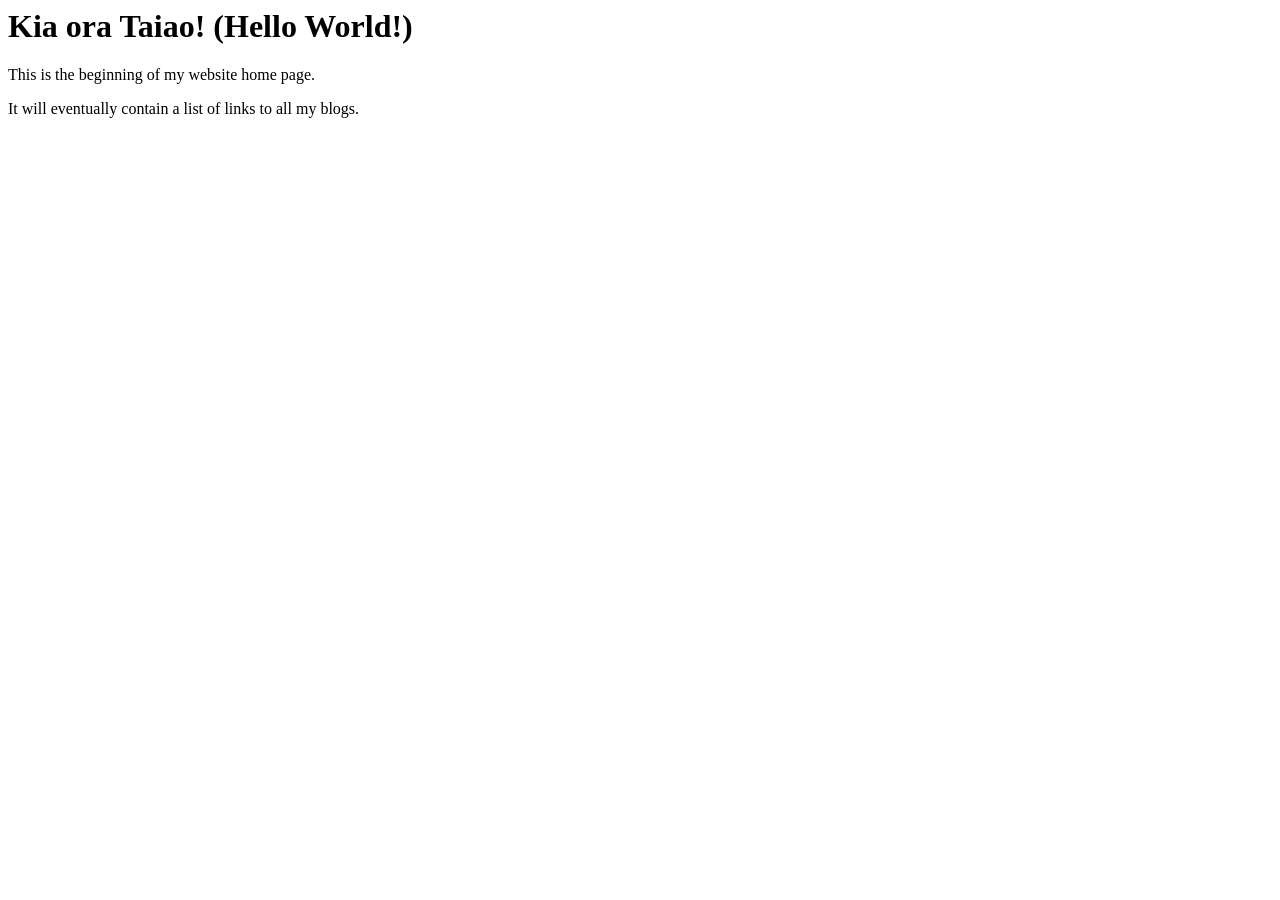
<file: index.html>
<html>
  <head>
    <title>My blog</title>
  <body>
    <h1>Kia ora Taiao! (Hello World!)</h1> 
    <p> This is the beginning of my website home page.</p>
    <p> It will eventually contain a list of links to all my blogs. </p>
  </body>
</html>
</file>
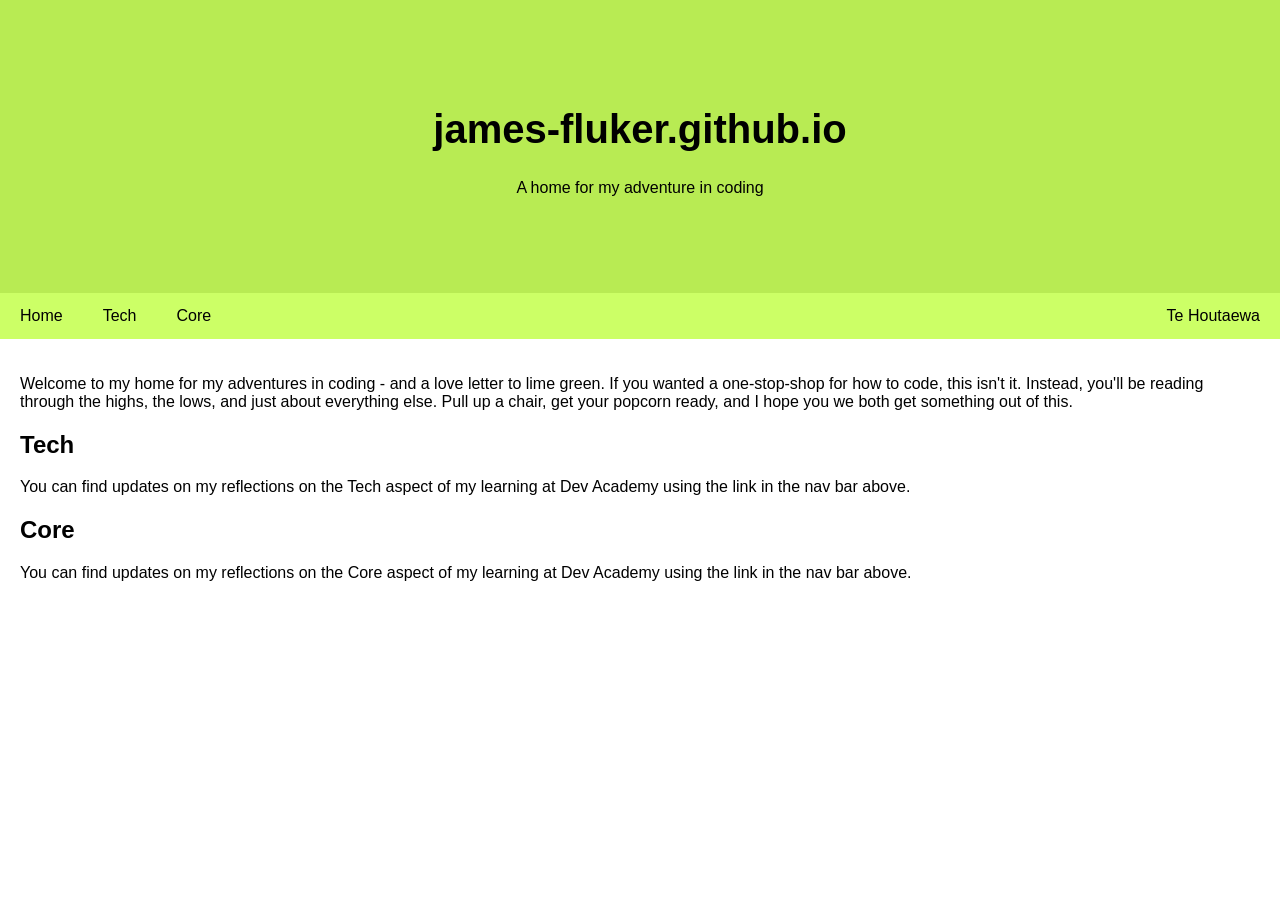
<file: blog/index.html>
<!DOCTYPE html>
<html>
<head>
  <title>james-fluker.github io</title>
<meta charset="UTF-8">
<meta name="viewport" content="width=device-width, initial-scale=1">
<link href="styles/main.css" rel="stylesheet" type="text/css">
</head>
<body>

<div class="header">
  <h1>james-fluker.github.io</h1>
  <p>A home for my adventure in coding </p>
</div>

<div class="navbar">
  <a href="#">Home</a>
  <a href="tech.html">Tech</a>
  <a href="core.html">Core</a>
  <a href="te-houtaewa.html" class="right">Te Houtaewa</a>
</div>

<div class="body">
  <div class="row">
    <div class="main">
      <p>
      Welcome to my home for my adventures in coding - and a love letter to lime green.

      If you wanted a one-stop-shop for how to code, this isn't it. Instead, you'll be reading through the highs, the lows, and just about everything else. Pull up a chair, get your popcorn ready, and I hope you we both get something out of this.
      </p>
      <div></div>
      <h2>Tech</h2>
      <p>You can find updates on my reflections on the Tech aspect of my learning at Dev Academy using the link in the nav bar above.</p>
      <div></div>
      <h2>Core</h2>
      <p>You can find updates on my reflections on the Core aspect of my learning at Dev Academy using the link in the nav bar above.</p>
    </div>
  </div>
</div>

</body>
</file>
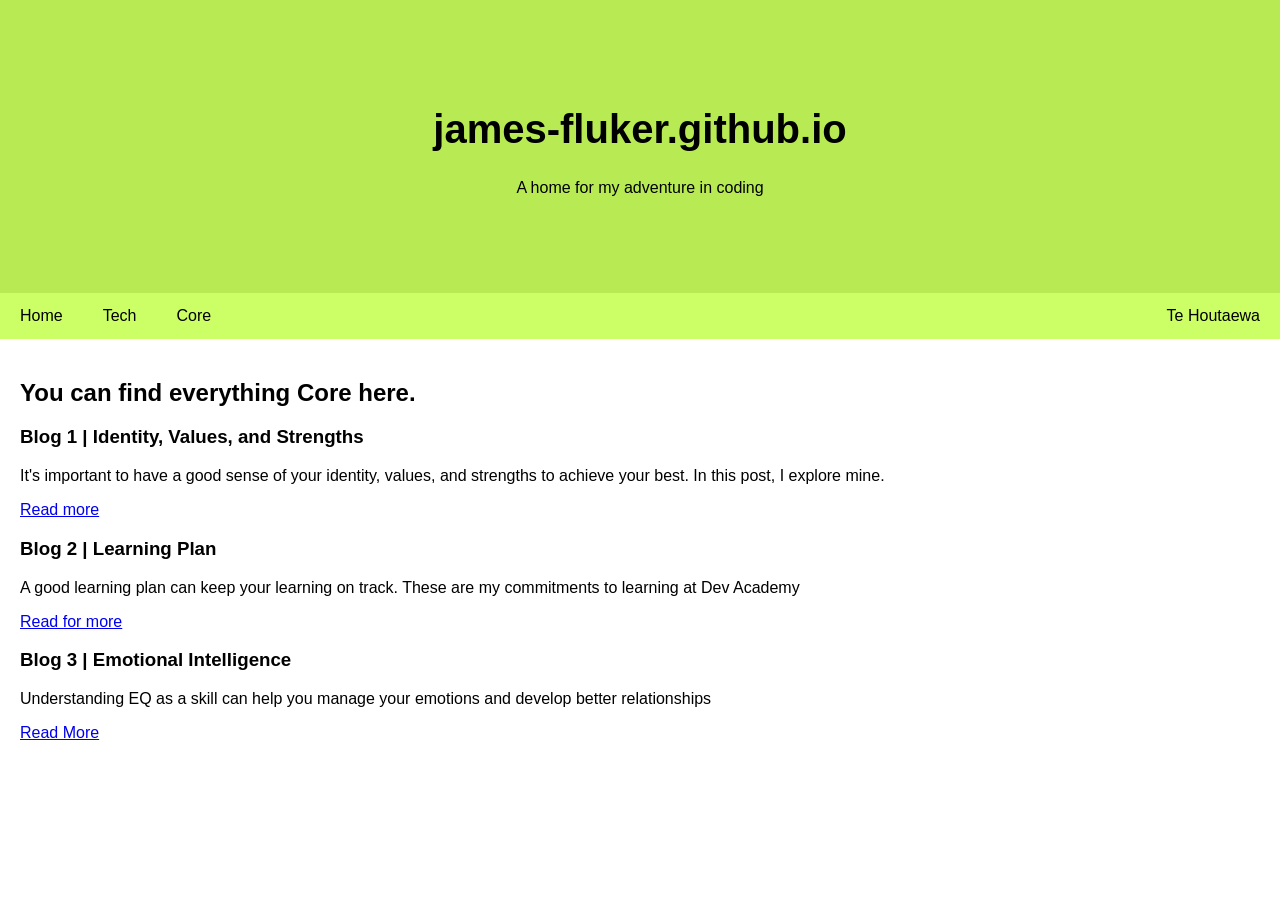
<file: core.html>
<!DOCTYPE html>
<html>
<head>
  <title>james-fluker.github io | Core</title>
<meta charset="UTF-8">
<meta name="viewport" content="width=device-width, initial-scale=1">
<link href="styles/main.css" rel="stylesheet" type="text/css">
</head>
<body>

<div class="header">
  <h1>james-fluker.github.io</h1>
  <p>A home for my adventure in coding </p>
</div>

<div class="navbar">
  <a href="index.html">Home</a>
  <a href="tech.html">Tech</a>
  <a href="#">Core</a>
  <a href="te-houtaewa.html" class="right">Te Houtaewa</a>
</div>

<div class="body">
  <div class="row">
    <div class="main">

      <h2>You can find everything Core here.</h2>

      <h3>Blog 1 | Identity, Values, and Strengths</h3>
      <p>It's important to have a good sense of your identity, values, and strengths to achieve your best. In this post, I explore mine.</p>
      <p><a href="identity-values.html">Read more</a></p>

      <h3>Blog 2 | Learning Plan</h3>
      <p>A good learning plan can keep your learning on track. These are my commitments to learning at Dev Academy</p>
      <p><a href="learning-plan.html">Read for more</a></p>

      <h3>Blog 3 | Emotional Intelligence</h3>
      <p>Understanding EQ as a skill can help you manage your emotions and develop better relationships</p>
      <p><a href="emotional-intelligence.html">Read More</a></p>

    </div>
  </div>
</div>

</body>
</file>
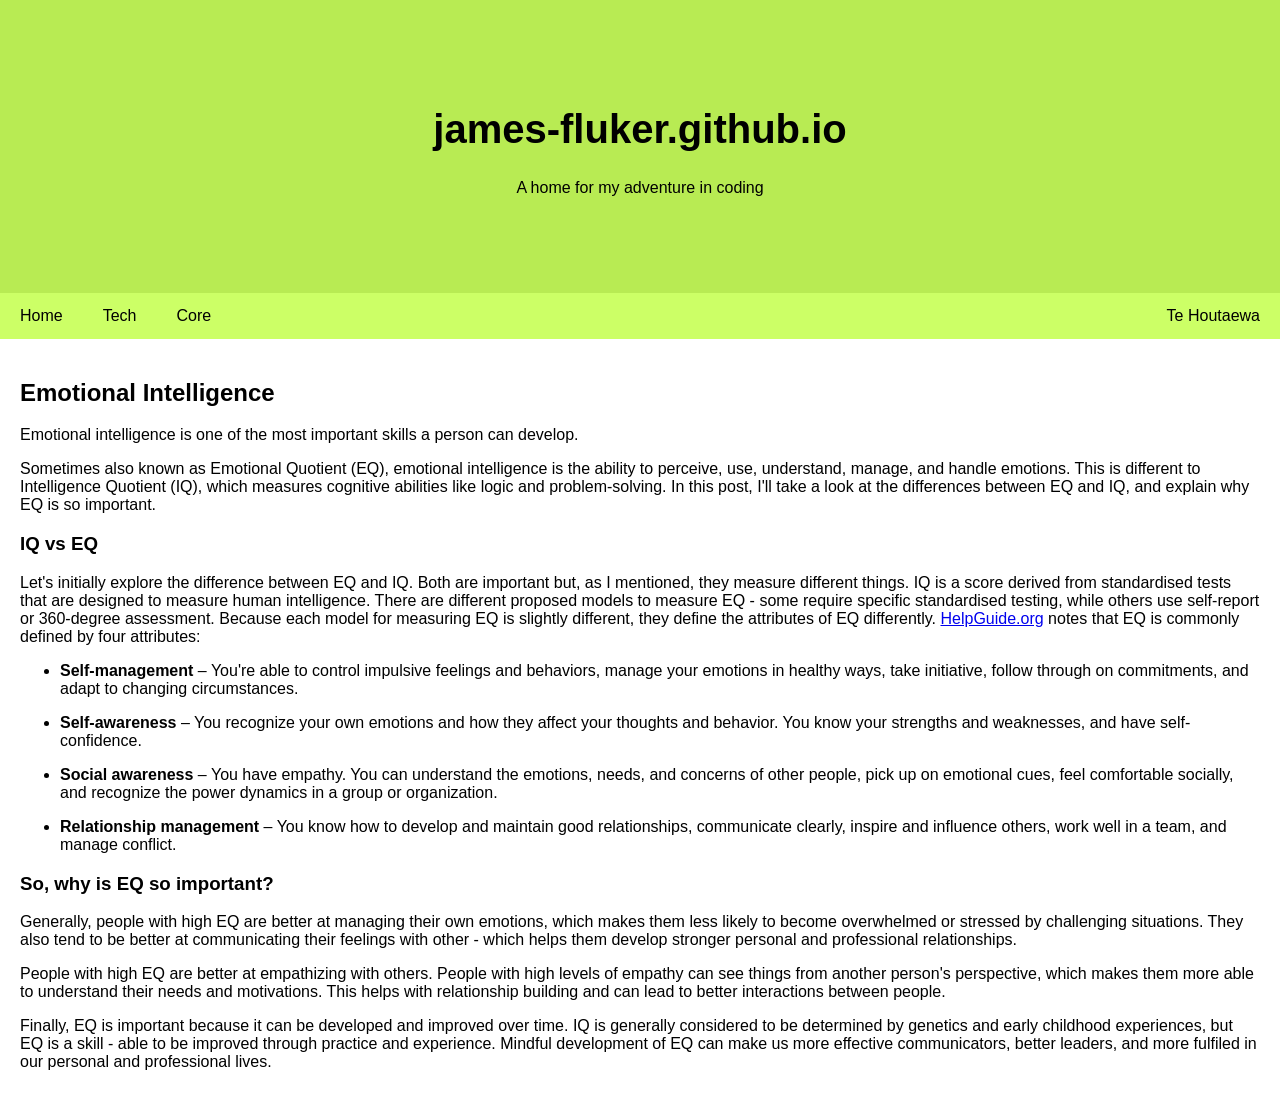
<file: emotional-intelligence.html>
<!DOCTYPE html>
<html>
<head>
  <title>james-fluker.github io</title>
<meta charset="UTF-8">
<meta name="viewport" content="width=device-width, initial-scale=1">
<link href="styles/main.css" rel="stylesheet" type="text/css">
</head>
<body>

<div class="header">
  <h1>james-fluker.github.io</h1>
  <p>A home for my adventure in coding </p>
</div>

<div class="navbar">
  <a href="index.html">Home</a>
  <a href="tech.html">Tech</a>
  <a href="core.html">Core</a>
  <a href="te-houtaewa.html" class="right">Te Houtaewa</a>
</div>

<div class="body">
  <div class="row">
    <div class="main">
      <h2>Emotional Intelligence</h2>
      <p>Emotional intelligence is one of the most important skills a person can develop.</p>

      <p>Sometimes also known as Emotional Quotient (EQ), emotional intelligence is the ability to perceive, use, understand, manage, and handle emotions. This is different to Intelligence Quotient (IQ), which measures cognitive abilities like logic and problem-solving. In this post, I'll take a look at the differences between EQ and IQ, and explain why EQ is so important.</p>  
      
      <h3>IQ vs EQ</h3>
      <p>Let's initially explore the difference between EQ and IQ. Both are important but, as I mentioned, they measure different things. IQ is a score derived from standardised tests that are designed to measure human intelligence. There are different proposed models to measure EQ - some require specific standardised testing, while others use self-report or 360-degree assessment. Because each model for measuring EQ is slightly different, they define the attributes of EQ differently. <a href=https://www.helpguide.org/articles/mental-health/emotional-intelligence-eq.htm>HelpGuide.org</a> notes that EQ is commonly defined by four attributes:</p>
        <ul>
        <li><p><b>Self-management</b> – You're able to control impulsive feelings and behaviors, manage your emotions in healthy ways, take initiative, follow through on commitments, and adapt to changing circumstances.</p></li>
        <li><p><b>Self-awareness</b> – You recognize your own emotions and how they affect your thoughts and behavior. You know your strengths and weaknesses, and have self-confidence.</p></li>
        <li><p><b>Social awareness</b> – You have empathy. You can understand the emotions, needs, and concerns of other people, pick up on emotional cues, feel comfortable socially, and recognize the power dynamics in a group or organization.</p></li>
        <li><p><b>Relationship management</b> – You know how to develop and maintain good relationships, communicate clearly, inspire and influence others, work well in a team, and manage conflict.</p></li>
        </ul>
        
      <h3>So, why is EQ so important?</h3>
      <p>Generally, people with high EQ are better at managing their own emotions, which makes them less likely to become overwhelmed or stressed by challenging situations. They also tend to be better at communicating their feelings with other - which helps them develop stronger personal and professional relationships.</p>
        
      <p>People with high EQ are better at empathizing with others. People with high levels of empathy can see things from another person's perspective, which makes them more able to understand their needs and motivations. This helps with relationship building and can lead to better interactions between people.</p>
        
      <p>Finally, EQ is important because it can be developed and improved over time. IQ is generally considered to be determined by genetics and early childhood experiences, but EQ is a skill - able to be improved through practice and experience. Mindful development of EQ can make us more effective communicators, better leaders, and more fulfiled in our personal and professional lives.</p>
    </div>
  </div>
</div>
</body>

</html>
</file>
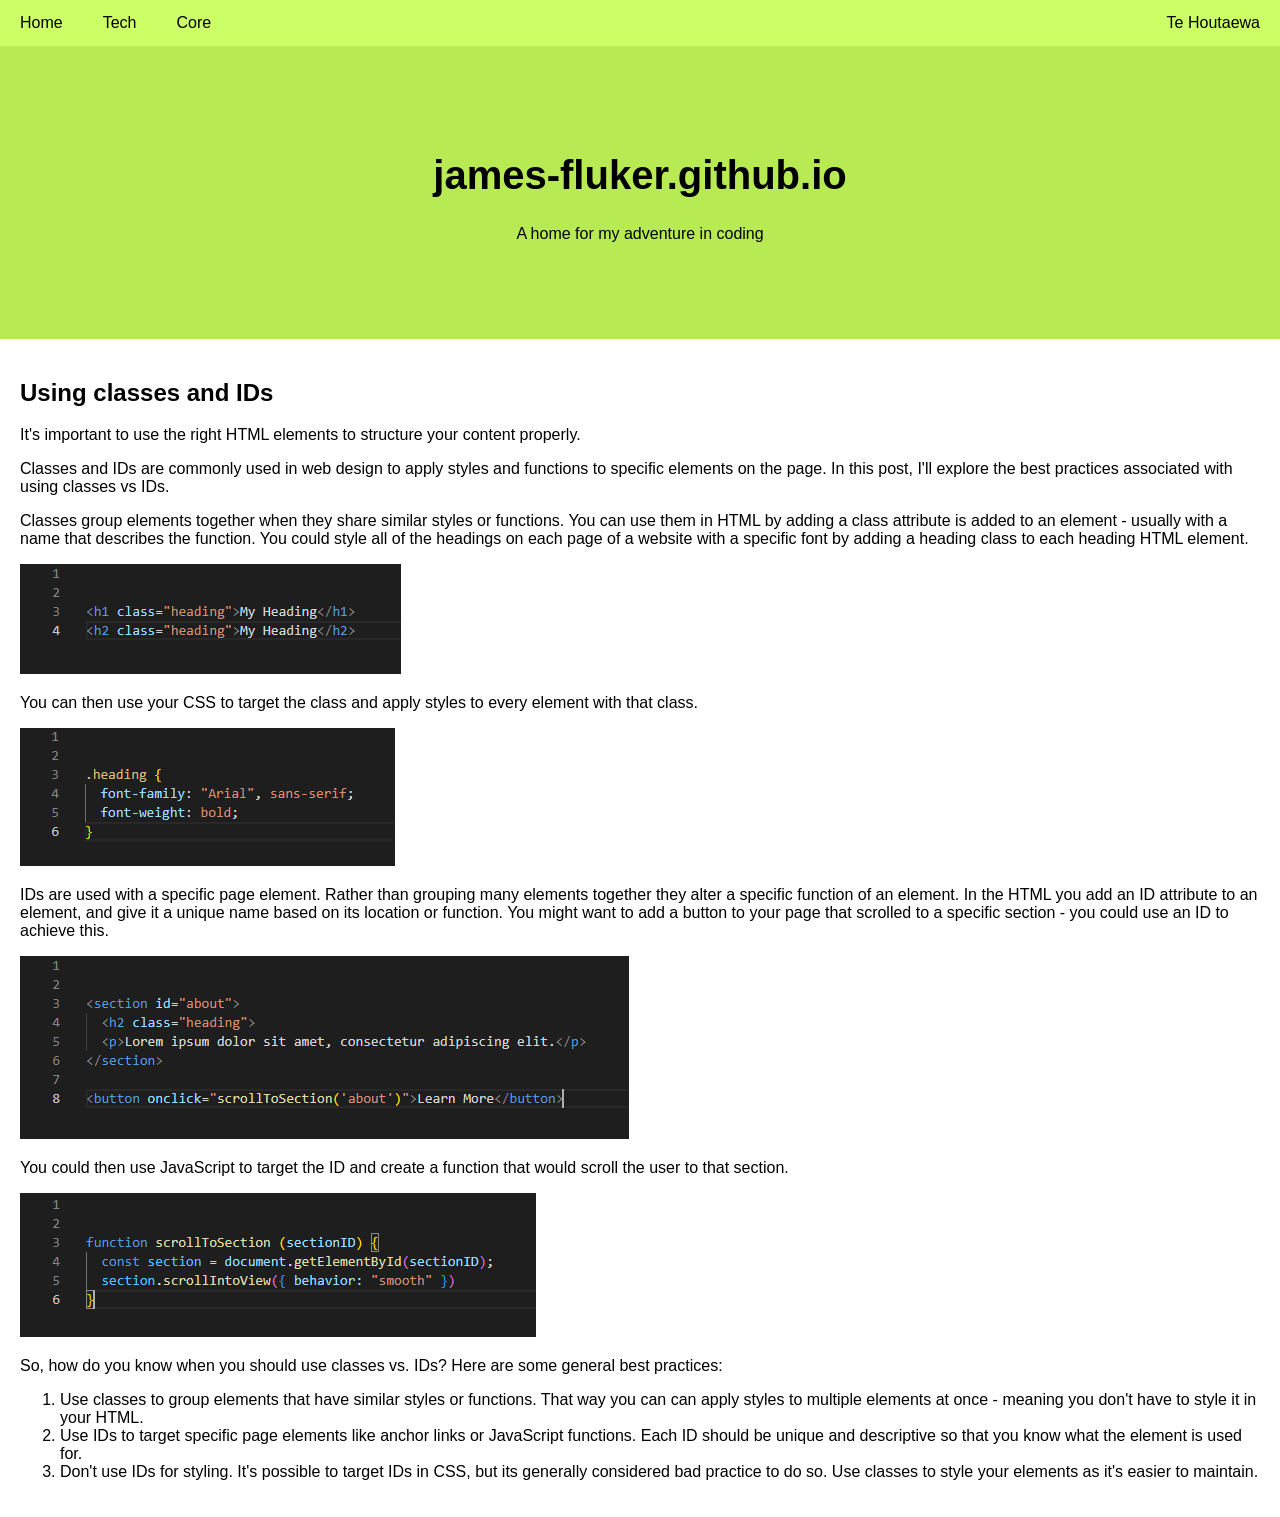
<file: html-css.html>
<!DOCTYPE html>
<html>
<head>
  <title>james-fluker.github io | Using Classes & IDs</title>
<meta charset="UTF-8">
<meta name="viewport" content="width=device-width, initial-scale=1">
<link href="styles/main.css" rel="stylesheet" type="text/css">
</head>
<body>

<div class="navbar">
  <a href="index.html">Home</a>
  <a href="tech.html">Tech</a>
  <a href="core.html">Core</a>
  <a href="te-houtaewa.html" class="right">Te Houtaewa</a>
  </div>

<div class="header">
  <h1>james-fluker.github.io</h1>
  <p>A home for my adventure in coding </p>
</div>

<div class="body">
  <div class="row">
    <div class="main">
      <h2>Using classes and IDs</h2>
      <p>It's important to use the right HTML elements to structure your content properly.</p>
      <p>Classes and IDs are commonly used in web design to apply styles and functions to specific elements on the page. In this post, I'll explore the best practices associated with using classes vs IDs.</p>
      <p>Classes group elements together when they share similar styles or functions. You can use them in HTML by adding a class attribute is added to an element - usually with a name that describes the function. You could style all of the headings on each page of a website with a specific font by adding a heading class to each heading HTML element.</p>
      
      <div></div>
      <img src="images/classes-to-style-headings.png" alt="placeholder">
      <div></div>
      
      <p>You can then use your CSS to target the class and apply styles to every element with that class.</p>
      
      <div></div>
      <img src="images/css-styling-for-heading.png" alt="placeholder">
      <div></div>
      
      <p>IDs are used with a specific page element. Rather than grouping many elements together they alter a specific function of an element. In the HTML you add an ID attribute to an element, and give it a unique name based on its location or function. You might want to add a button to your page that scrolled to a specific section - you could use an ID to achieve this.</p>
      
      <div></div>
      <img src="images/id-function-scrollto.png">
      <div></div>
      
      <p>You could then use JavaScript to target the ID and create a function that would scroll the user to that section.</p>
      
      <div></div>
      <img src="images/javascript-scrollto-example.png" alt="placeholder">
      <div></div>
      
      <p>
        So, how do you know when you should use classes vs. IDs? Here are some general best practices:<br>
        <ol>
          <li>Use classes to group elements that have similar styles or functions. That way you can can apply styles to multiple elements at once - meaning you don't have to style it in your HTML.</li>
          <li>Use IDs to target specific page elements like anchor links or JavaScript functions. Each ID should be unique and descriptive so that you know what the element is used for.</li>
          <li>Don't use IDs for styling. It's possible to target IDs in CSS, but its generally considered bad practice to do so. Use classes to style your elements as it's easier to maintain.</li>
        </ol>
      </p>
      </div>
  </div>
</div>

</body>
</file>
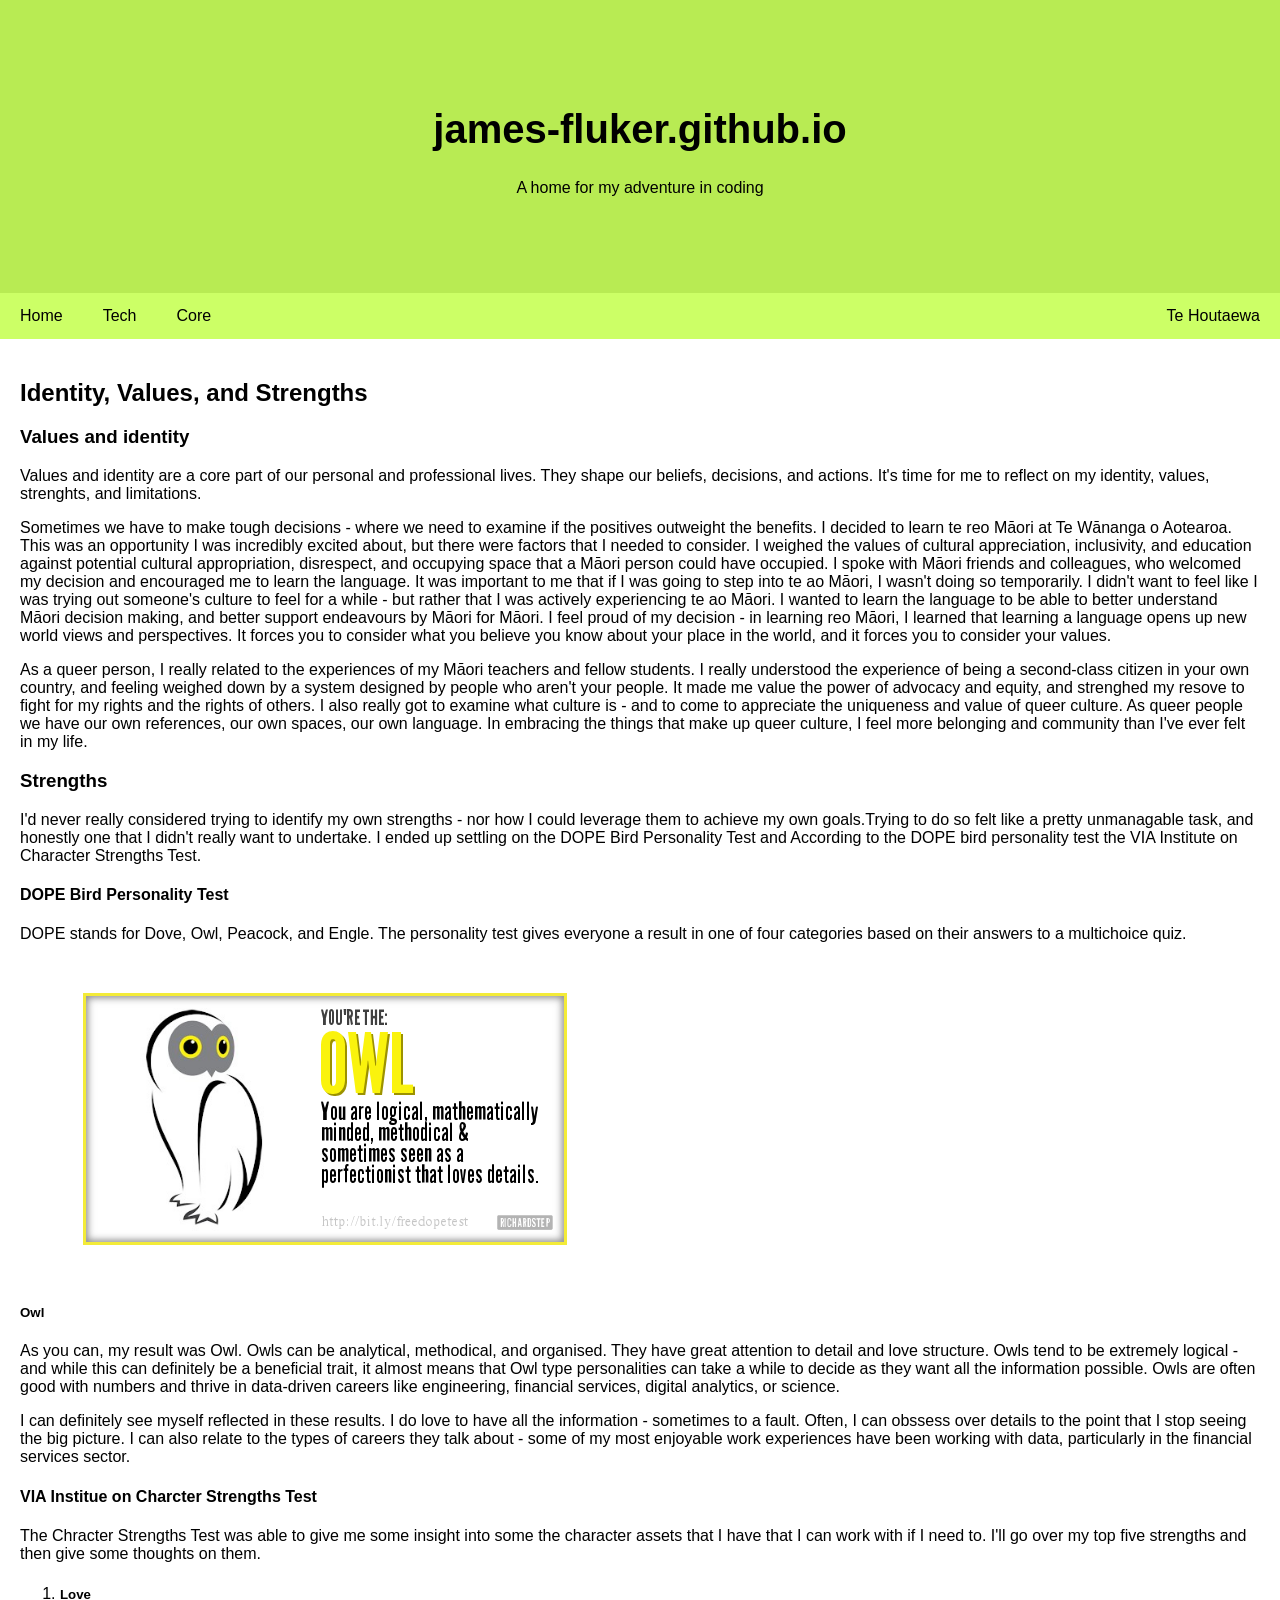
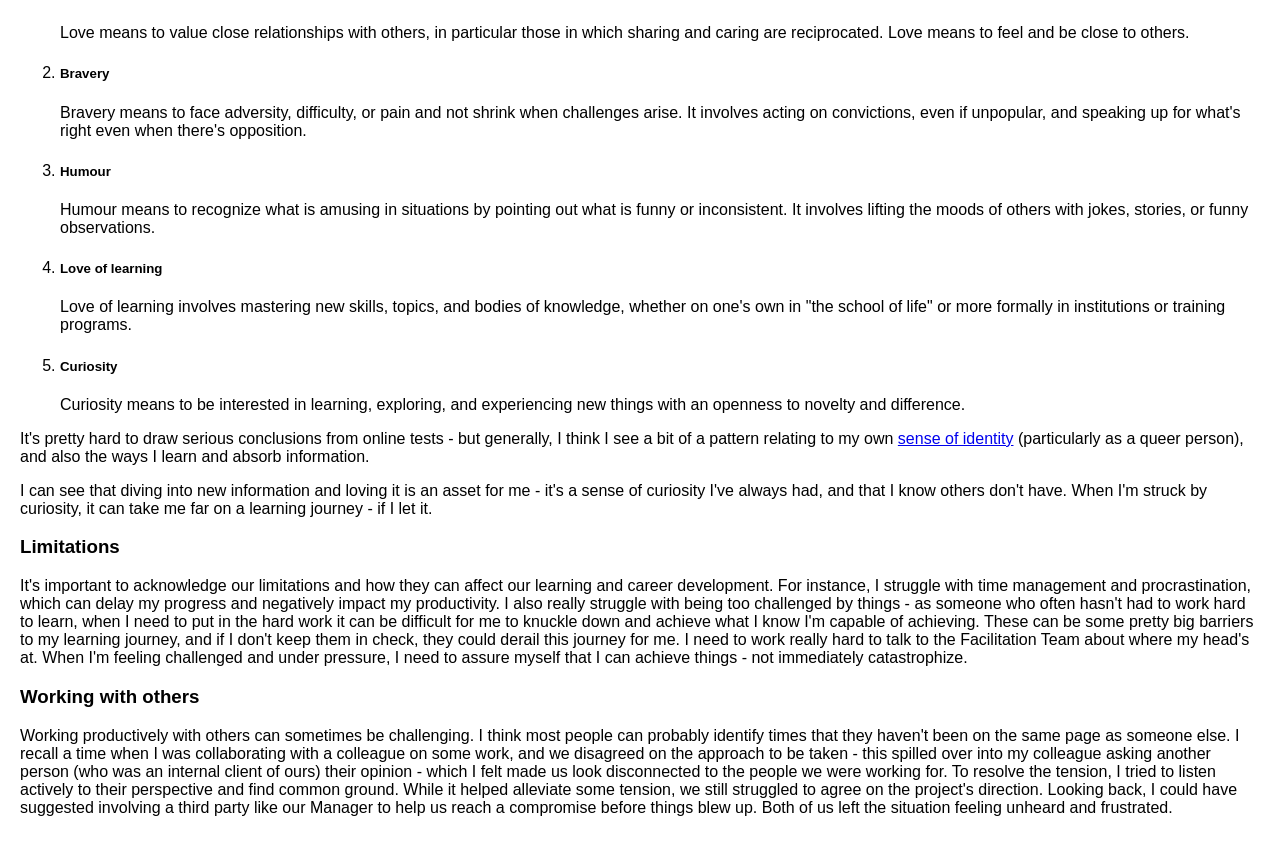
<file: identity-values.html>
<!DOCTYPE html>
<html lang="en">
    <head>
        <meta charset="UTF-8">
        <meta name="viewport" content="width=device-width, initial-scale=1.0">
        <link href="styles/main.css" rel="stylesheet" type="text/css">
        <title>james-fluker.github.io | Identity, Values & Strengths</title>
    </head>
    <body>

      <div class="header">
        <h1>james-fluker.github.io</h1>
        <p>A home for my adventure in coding </p>
      </div>
      
      <div class="navbar">
        <a href="index.html">Home</a>
        <a href="tech.html">Tech</a>
        <a href="core.html">Core</a>
        <a href="te-houtaewa.html" class="right">Te Houtaewa</a>
      </div>

      <div class="body">
        <div class="row">
          <div class="main">
            
            <h2>Identity, Values, and Strengths</h2>

            <h3>Values and identity</h3>

              <p>Values and identity are a core part of our personal and professional lives. They shape our beliefs, decisions, and actions. It's time for me to reflect on my identity, values, strenghts, and limitations.</p>

                <p>Sometimes we have to make tough decisions - where we need to examine if the positives outweight the benefits. I decided to learn te reo Māori at Te Wānanga o Aotearoa. This was an opportunity I was incredibly excited about, but there were factors that I needed to consider.  I weighed the values of cultural appreciation, inclusivity, and education against potential cultural appropriation, disrespect, and occupying space that a Māori person could have occupied. I spoke with Māori friends and colleagues, who welcomed my decision and encouraged me to learn the language. It was important to me that if I was going to step into te ao Māori, I wasn't doing so temporarily. I didn't want to feel like I was trying out someone's culture to feel for a while - but rather that I was actively experiencing te ao Māori. I wanted to learn the language to be able to better understand Māori decision making, and better support endeavours by Māori for Māori. I feel proud of my decision - in learning reo Māori, I learned that learning a language opens up new world views and perspectives. It forces you to consider what you believe you know about your place in the world, and it forces you to consider your values.</p>

                <p>As a queer person, I really related to the experiences of my Māori teachers and fellow students. I really understood the experience of being a second-class citizen in your own country, and feeling weighed down by a system designed by people who aren't your people. It made me value the power of advocacy and equity, and strenghed my resove to fight for my rights and the rights of others. I also really got to examine what culture is - and to come to appreciate the uniqueness and value of queer culture. As queer people we have our own references, our own spaces, our own language. In embracing the things that make up queer culture, I feel more belonging and community than I've ever felt in my life.</p>

              <h3>Strengths</h3>

                <p>I'd never really considered trying to identify my own strengths - nor how I could leverage them to achieve my own goals.Trying to do so felt like a pretty unmanagable task, and honestly one that I didn't really want to undertake. I ended up settling on the DOPE Bird Personality Test and   According to the DOPE bird personality test the VIA Institute on Character Strengths Test.</p>

                <h4>DOPE Bird Personality Test</h4>

                <p>DOPE stands for Dove, Owl, Peacock, and Engle. The personality test gives everyone a result in one of four categories based on their answers to a multichoice quiz.</p>

                <img src="images/DOPE-Bird-Personality-Test-Results--OWL.png" alt="Results from the DOPE Bird Personality Test">

                <h5>Owl</h5>

                <p>As you can, my result was Owl. Owls can be analytical, methodical, and organised. They have great attention to detail and love structure. Owls tend to be extremely logical - and while this can definitely be a beneficial trait, it almost means that Owl type personalities can take a while to decide as they want all the information possible. Owls are often good with numbers and thrive in data-driven careers like engineering, financial services, digital analytics, or science.</p>

                <p>I can definitely see myself reflected in these results. I do love to have all the information - sometimes to a fault. Often, I can obssess over details to the point that I stop seeing the big picture. I can also relate to the types of careers they talk about - some of my most enjoyable work experiences have been working with data, particularly in the financial services sector.</p>

                <h4>VIA Institue on Charcter Strengths Test</h4>

                <p>The Chracter Strengths Test was able to give me some insight into some the character assets that I have that I can work with if I need to. I'll go over my top five strengths and then give some thoughts on them.</p>

                <ol>
                  <li><h5>Love</h5>
                  <p>Love means to value close relationships with others, in particular those in which sharing and caring are reciprocated. Love means to feel and be close to others.</p></li>
                  <li><h5>Bravery</h5>
                  <p>Bravery means to face adversity, difficulty, or pain and not shrink when challenges arise. It involves acting on convictions, even if unpopular, and speaking up for what's right even when there's opposition.</p></li>
                  <li><h5>Humour</h5>
                  <p> Humour means to recognize what is amusing in situations by pointing out what is funny or inconsistent. It involves lifting the moods of others with jokes, stories, or funny observations.</p></li>
                  <li><h5>Love of learning</h5>
                  <p>Love of learning involves mastering new skills, topics, and bodies of knowledge, whether on one's own in "the school of life" or more formally in institutions or training programs.</p></li>
                  <li><h5>Curiosity</h5>
                  <p>Curiosity means to be interested in learning, exploring, and experiencing new things with an openness to novelty and difference.</p></li>
                </ol>

                <p>It's pretty hard to draw serious conclusions from online tests - but generally, I think I see a bit of a pattern relating to my own <a href="identity-values.html" target="new">sense of identity</a> (particularly as a queer person), and also the ways I learn and absorb information.</p>

                <p>I can see that diving into new information and loving it is an asset for me - it's a sense of curiosity I've always had, and that I know others don't have. When I'm struck by curiosity, it can take me far on a learning journey - if I let it.</p>

              <h3>Limitations</h3>

                <p>It's important to acknowledge our limitations and how they can affect our learning and career development. For instance, I struggle with time management and procrastination, which can delay my progress and negatively impact my productivity. I also really struggle with being too challenged by things - as someone who often hasn't had to work hard to learn, when I need to put in the hard work it can be difficult for me to knuckle down and achieve what I know I'm capable of achieving. These can be some pretty big barriers to my learning journey, and if I don't keep them in check, they could derail this journey for me. I need to work really hard to talk to the Facilitation Team about where my head's at. When I'm feeling challenged and under pressure, I need to assure myself that I can achieve things - not immediately catastrophize.</p>

              <h3>Working with others</h3>

                <p>Working productively with others can sometimes be challenging. I think most people can probably identify times that they haven't been on the same page as someone else. I recall a time when I was collaborating with a colleague on some work, and we disagreed on the approach to be taken - this spilled over into my colleague asking another person (who was an internal client of ours) their opinion - which I felt made us look disconnected to the people we were working for. To resolve the tension, I tried to listen actively to their perspective and find common ground. While it helped alleviate some tension, we still struggled to agree on the project's direction. Looking back, I could have suggested involving a third party like our Manager to help us reach a compromise before things blew up. Both of us left the situation feeling unheard and frustrated.</p>

          </div>
        </div>
      </div>

    </body>
</html>
</file>
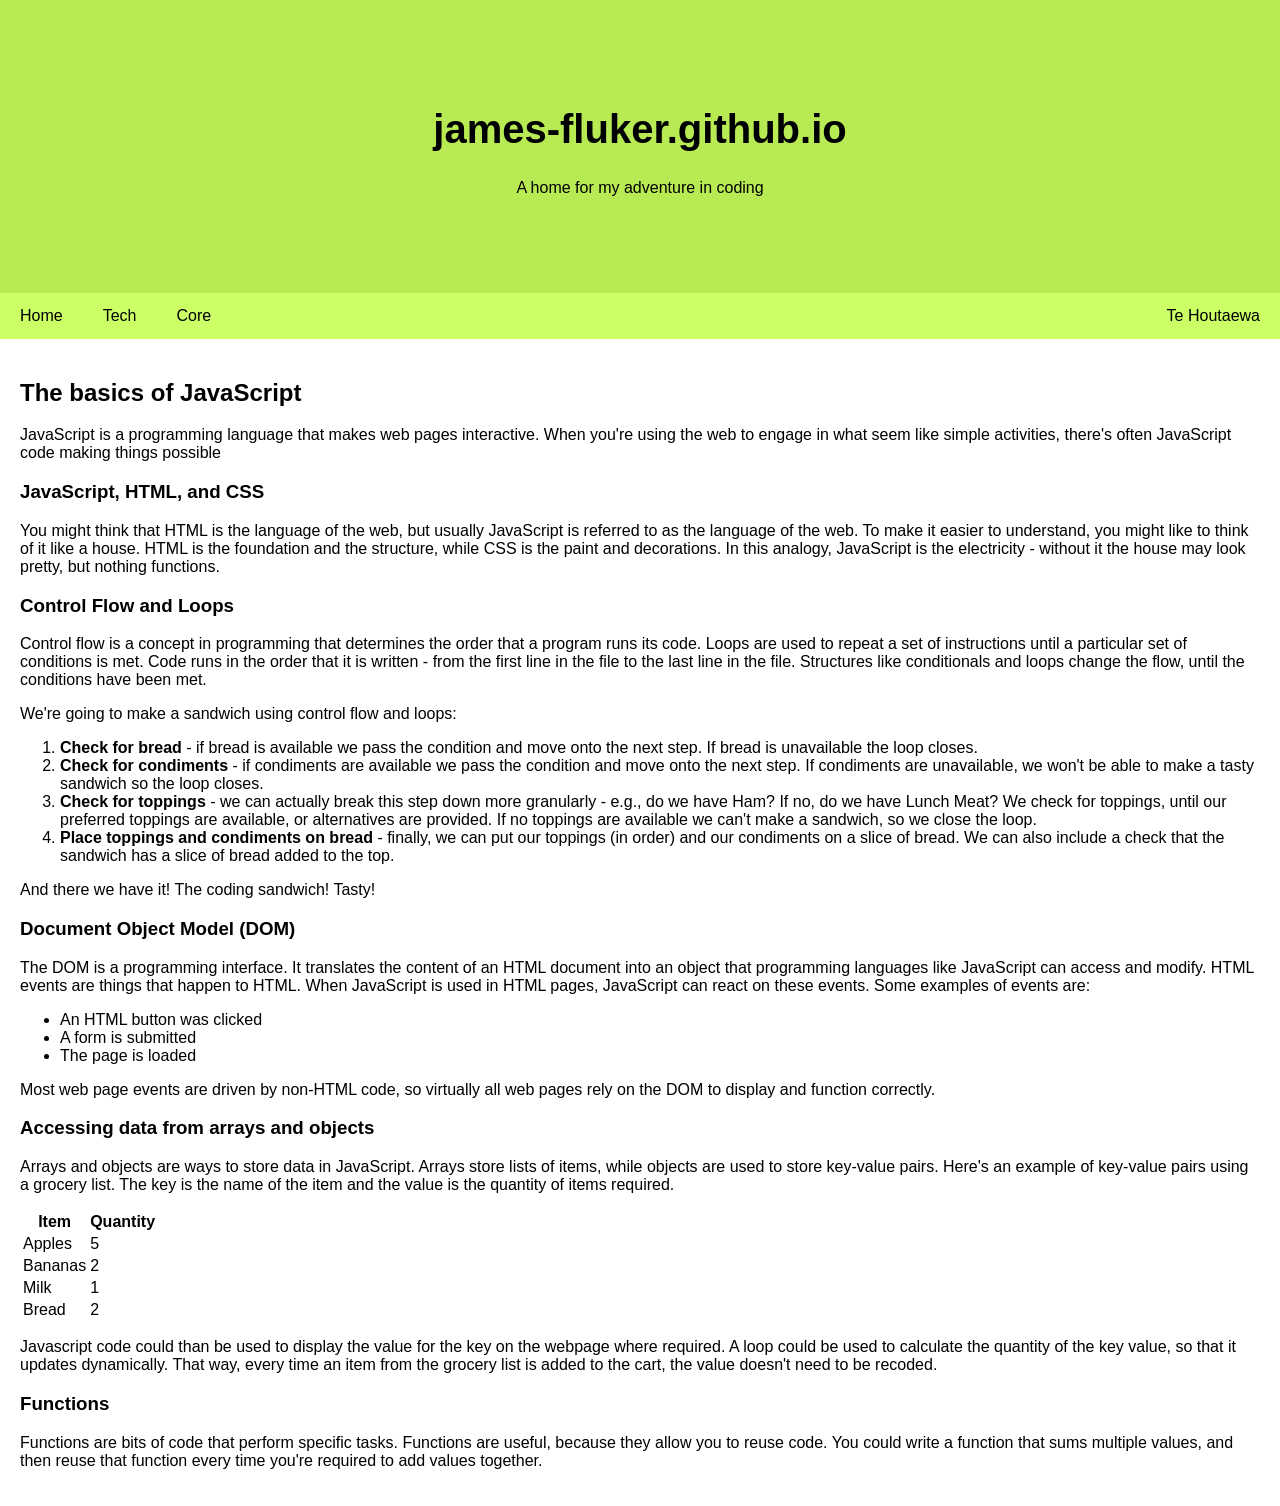
<file: js-fundamentals.html>
<!DOCTYPE html>
<html>
<head>
  <title>james-fluker.github io</title>
<meta charset="UTF-8">
<meta name="viewport" content="width=device-width, initial-scale=1">
<link href="styles/main.css" rel="stylesheet" type="text/css">
</head>
<body>

<div class="header">
  <h1>james-fluker.github.io</h1>
  <p>A home for my adventure in coding </p>
</div>

<div class="navbar">
  <a href="index.html">Home</a>
  <a href="tech.html">Tech</a>
  <a href="core.html">Core</a>
  <a href="te-houtaewa.html" class="right">Te Houtaewa</a>
</div>

<div class="body">
  <div class="row">
    <div class="main">
      <h2>The basics of JavaScript</h2>
      <p>JavaScript is a programming language that makes web pages interactive. When you're using the web to engage in what seem like simple activities, there's often JavaScript code making things possible</p>

      <h3>JavaScript, HTML, and CSS</h3>
      <p>You might think that HTML is the language of the web, but usually JavaScript is referred to as the language of the web. To make it easier to understand, you might like to think of it like a house. HTML is the foundation and the structure, while CSS is the paint and decorations. In this analogy, JavaScript is the electricity - without it the house may look pretty, but nothing functions.</p>

      <h3>Control Flow and Loops</h3>
      <p>Control flow is a concept in programming that determines the order that a program runs its code. Loops are used to repeat a set of instructions until a particular set of conditions is met. Code runs in the order that it is written - from the first line in the file to the last line in the file. Structures like conditionals and loops change the flow, until the conditions have been met.</p>
      <p>We're going to make a sandwich using control flow and loops:</p>
      <p><ol>
        <li><b>Check for bread</b> - if bread is available we pass the condition and move onto the next step. If bread is unavailable the loop closes.</li>
        <li><b>Check for condiments</b> - if condiments are available we pass the condition and move onto the next step. If condiments are unavailable, we won't be able to make a tasty sandwich so the loop closes.</li>
        <li><b>Check for toppings</b> - we can actually break this step down more granularly - e.g., do we have Ham? If no, do we have Lunch Meat? We check for toppings, until our preferred toppings are available, or alternatives are provided. If no toppings are available we can't make a sandwich, so we close the loop. </li>
        <li><b>Place toppings and condiments on bread</b> - finally, we can put our toppings (in order) and our condiments on a slice of bread. We can also include a check that the sandwich has a slice of bread added to the top.</li>
      </ol></p>

      <p>And there we have it! The coding sandwich! Tasty!</p>

      <h3>Document Object Model (DOM)</h3>
      <p>The DOM is a programming interface. It translates the content of an HTML document into an object that programming languages like JavaScript can access and modify. HTML events are things that happen to HTML. When JavaScript is used in HTML pages, JavaScript can react on these events. Some examples of events are:
        <ul>
          <li>An HTML button was clicked</li>
          <li>A form is submitted</li>
          <li>The page is loaded</li>
        </ul>
      </p>
      <p>Most web page events are driven by non-HTML code, so virtually all web pages rely on the DOM to display and function correctly.</p>

      <h3>Accessing data from arrays and objects</h3>
      <p>Arrays and objects are ways to store data in JavaScript. Arrays store lists of items, while objects are used to store key-value pairs. Here's an example of key-value pairs using a grocery list. The key is the name of the item and the value is the quantity of items required.</p>

      <table>
        <tr>
          <th>Item</th>
          <th>Quantity</th>
        </tr>
        <tr>
          <td>Apples</td>
          <td>5</td>
        </tr>
        <tr>
          <td>Bananas</td>
          <td>2</td>
        </tr>
        <tr>
          <td>Milk</td>
          <td>1</td>
        </tr>
        <tr>
          <td>Bread</td>
          <td>2</td>
        </tr>
      </table>

      <p>Javascript code could than be used to display the value for the key on the webpage where required. A loop could be used to calculate the quantity of the key value, so that it updates dynamically. That way, every time an item from the grocery list is added to the cart, the value doesn't need to be recoded.</p>

      <h3>Functions</h3>

      <p>Functions are bits of code that perform specific tasks. Functions are useful, because they allow you to reuse code. You could write a function that sums multiple values, and then reuse that function every time you're required to add values together.</p>

    </div>
  </div>
</div>
</body>

</html>
</file>
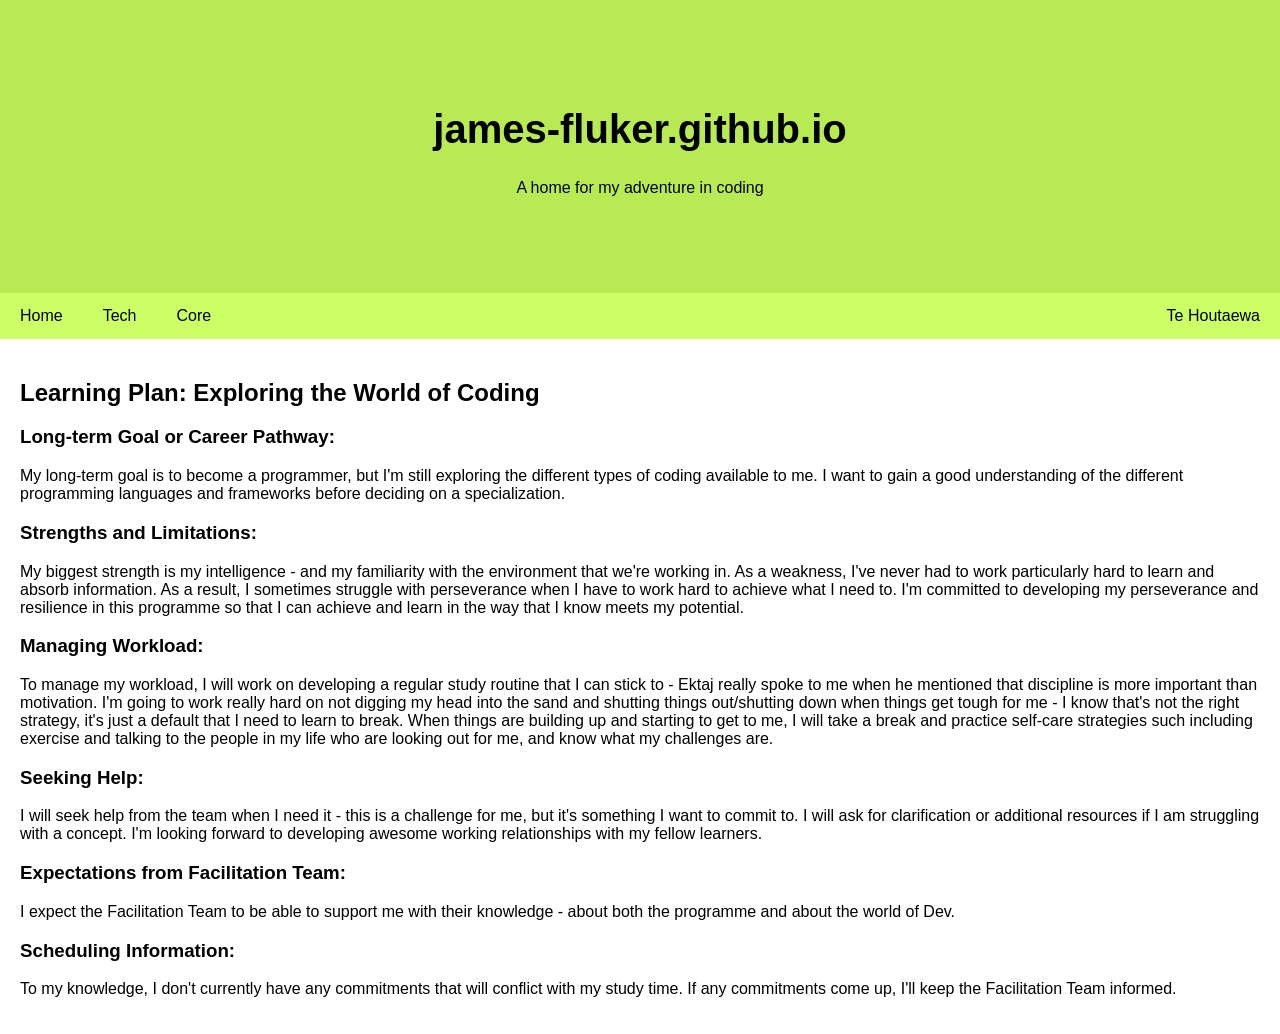
<file: learning-plan.html>
<!DOCTYPE html>
<html lang="en">
    <head>
        <meta charset="UTF-8">
        <meta name="viewport" content="width=device-width, initial-scale=1.0">
        <link href="styles/main.css" rel="stylesheet" type="text/css">
        <title>james-fluker.github.io | Learning Plan</title>
    </head>
    <body>

      <div class="header">
        <h1>james-fluker.github.io</h1>
        <p>A home for my adventure in coding</p>
      </div>
      
      <div class="navbar">
        <a href="index.html">Home</a>
        <a href="tech.html">Tech</a>
        <a href="core.html">Core</a>
        <a href="te-houtaewa.html" class="right">Te Houtaewa</a>
      </div>

      <div class="body">
        <div class="row">
          <div class="main">

            <h2>Learning Plan: Exploring the World of Coding</h2>
            <h3>Long-term Goal or Career Pathway:</h3>
            <p>My long-term goal is to become a programmer, but I'm still exploring the different types of coding available to me. I want to gain a good understanding of the different programming languages and frameworks before deciding on a specialization.</p>
            
            <h3>Strengths and Limitations:</h3>
            <p>My biggest strength is my intelligence - and my familiarity with the environment that we're working in. As a weakness, I've never had to work particularly hard to learn and absorb information. As a result, I sometimes struggle with perseverance when I have to work hard to achieve what I need to. I'm committed to developing my perseverance and resilience in this programme so that I can achieve and learn in the way that I know meets my potential.
            
            <h3>Managing Workload:</h3>
            <p>To manage my workload, I will work on developing a regular study routine that I can stick to - Ektaj really spoke to me when he mentioned that discipline is more important than motivation. I'm going to work really hard on not digging my head into the sand and shutting things out/shutting down when things get tough for me - I know that's not the right strategy, it's just a default that I need to learn to break. When things are building up and starting to get to me, I will take a break and practice self-care strategies such including exercise and talking to the people in my life who are looking out for me, and know what my challenges are.</p>
            
            <h3>Seeking Help:</h3>
            <p>I will seek help from the team when I need it - this is a challenge for me, but it's something I want to commit to. I will ask for clarification or additional resources if I am struggling with a concept. I'm looking forward to developing awesome working relationships with my fellow learners.</p>
            
            <h3>Expectations from Facilitation Team:</h3>
            <p>I expect the Facilitation Team to be able to support me with their knowledge - about both the programme and about the world of Dev.</p>
            
            <h3>Scheduling Information:</h3>
            <p>To my knowledge, I don't currently have any commitments that will conflict with my study time. If any commitments come up, I'll keep the Facilitation Team informed.</p>
             
          </div>
        </div>
      </div>
    </body>

</html>
</file>
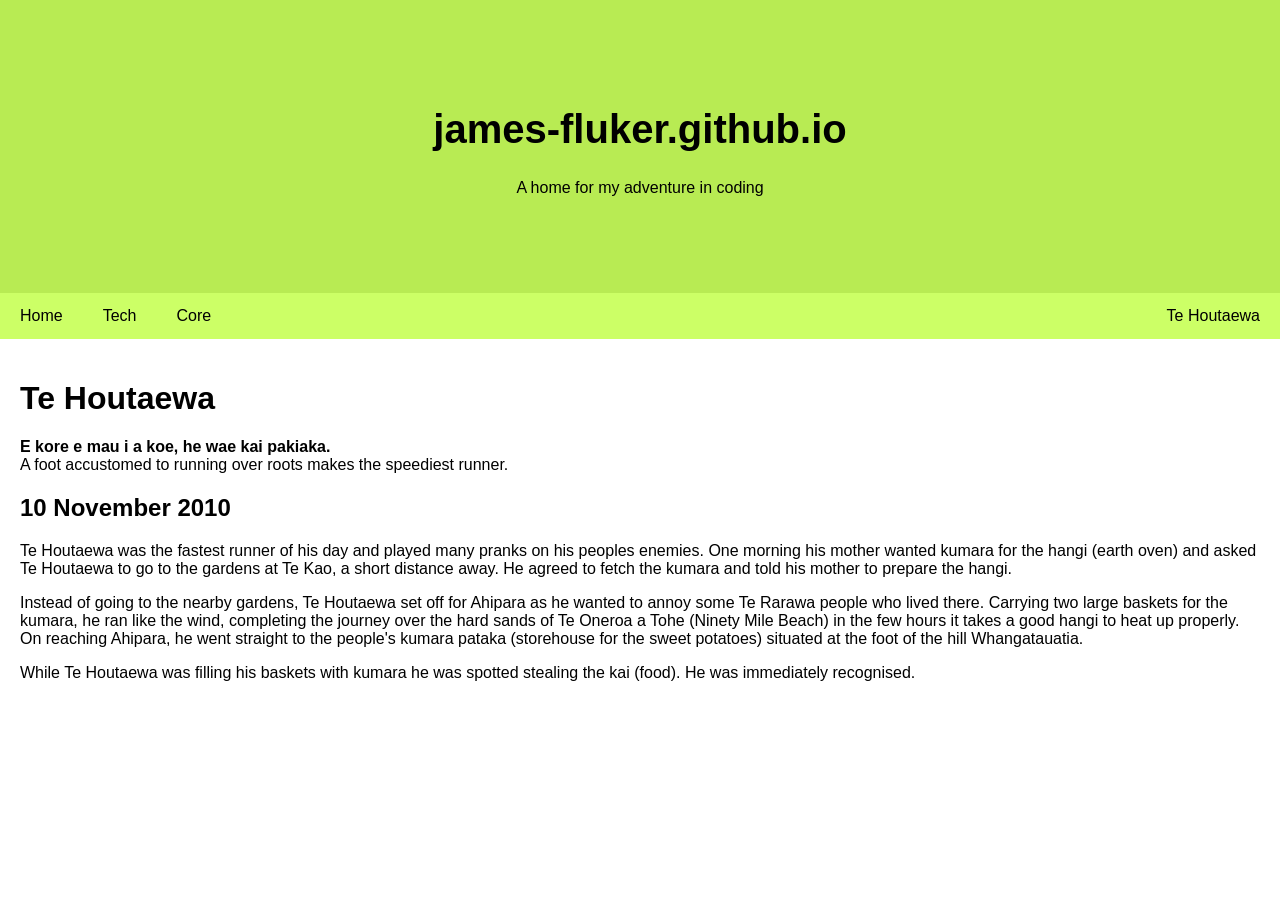
<file: te-houtaewa.html>
<!DOCTYPE html>
<html>
<head>
  <title>james-fluker.github io | Te Houtaewa</title>
<meta charset="UTF-8">
<meta name="viewport" content="width=device-width, initial-scale=1">
<link href="styles/main.css" rel="stylesheet" type="text/css">
</head>
<body>

<div class="header">
  <h1>james-fluker.github.io</h1>
  <p>A home for my adventure in coding </p>
</div>

<div class="navbar">
  <a href="index.html">Home</a>
  <a href="tech.html">Tech</a>
  <a href="core.html">Core</a>
  <a href="#" class="right">Te Houtaewa</a>
</div>

<div class="body">
  <div class="row">
    <div class="main">
      <h1>Te Houtaewa</h1>
      <p><b>E kore e mau i a koe, he wae kai pakiaka.</b><br>
            A foot accustomed to running over roots makes the speediest runner.</p>
        <div></div>
        <h2>10 November 2010</h2>
          <div></div>
          <p>Te Houtaewa was the fastest runner of his day and played many pranks on his peoples enemies. One morning his mother wanted kumara for the hangi (earth oven) and asked Te Houtaewa to go to the gardens at Te Kao, a short distance away. He agreed to fetch the kumara and told his mother to prepare the hangi.</p>
          <div></div>
          <p>Instead of going to the nearby gardens, Te Houtaewa set off for Ahipara as he wanted to annoy some Te Rarawa people who lived there. Carrying two large baskets for the kumara, he ran like the wind, completing the journey over the hard sands of Te Oneroa a Tohe (Ninety Mile Beach) in the few hours it takes a good hangi to heat up properly. On reaching Ahipara, he went straight to the people's kumara pataka (storehouse for the sweet potatoes) situated at the foot of the hill Whangatauatia.</p>
          <div></div>
          <p>While Te Houtaewa was filling his baskets with kumara he was spotted stealing the kai (food). He was immediately recognised.</p>
    </div>
  </div>
</div>

</body>
</file>
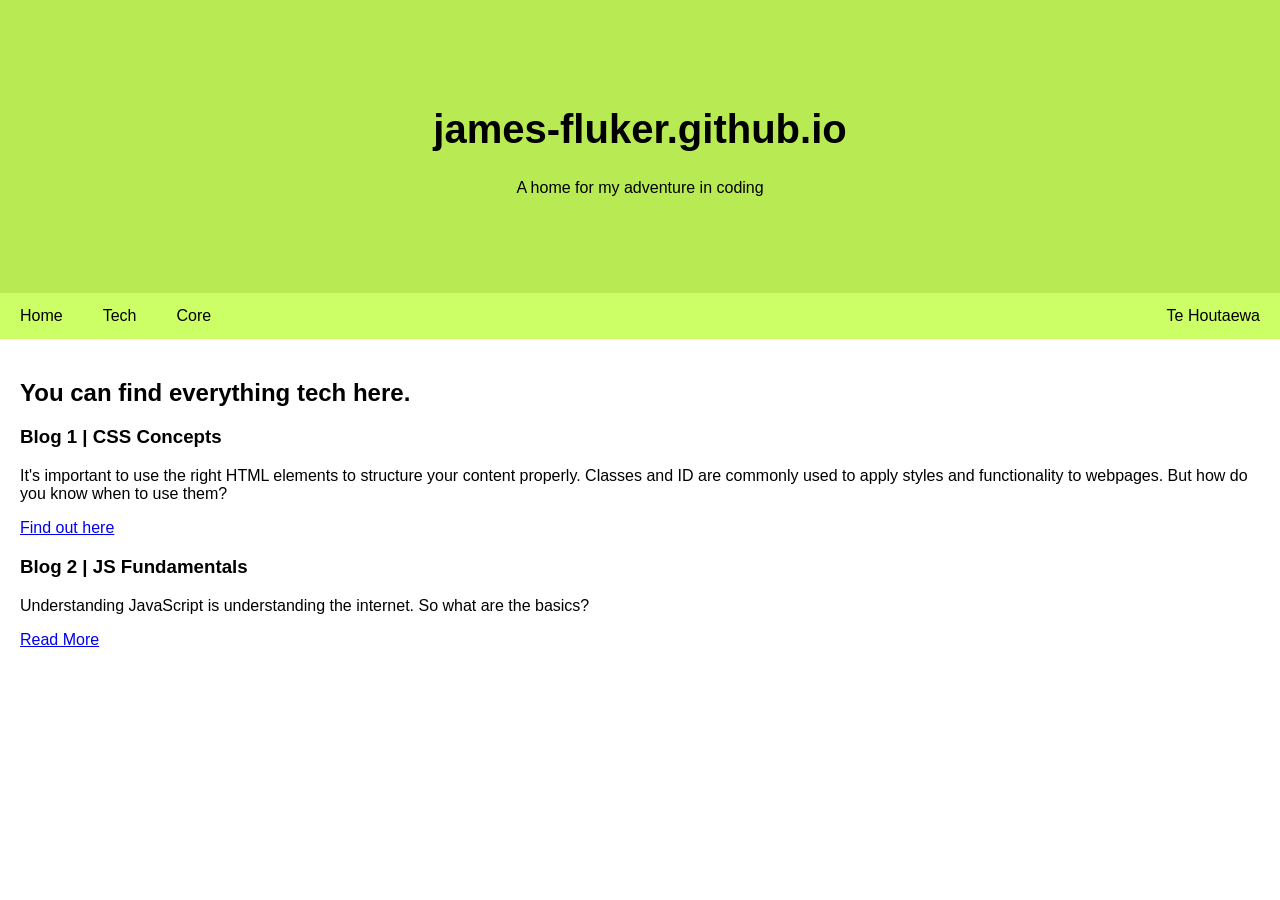
<file: tech.html>
<!DOCTYPE html>
<html>
<head>
  <title>james-fluker.github.io | Tech</title>
<meta charset="UTF-8">
<meta name="viewport" content="width=device-width, initial-scale=1">
<link href="styles/main.css" rel="stylesheet" type="text/css">
</head>
<body>

<div class="header">
  <h1>james-fluker.github.io</h1>
  <p>A home for my adventure in coding </p>
</div>

<div class="navbar">
  <a href="index.html">Home</a>
  <a href="#">Tech</a>
  <a href="core.html">Core</a>
  <a href="te-houtaewa.html" class="right">Te Houtaewa</a>
</div>

<div class="body">
  <div class="row">
    <div class="main">
      <h2>You can find everything tech here.</h2>
      <h3>Blog 1 | CSS Concepts</h3>
      <p>It's important to use the right HTML elements to structure your content properly. Classes and ID are commonly used to apply styles and functionality to webpages. But how do you know when to use them?</p>
      <p><a href="html-css.html">Find out here</a></p>

      <h3>Blog 2 | JS Fundamentals</h3>
      <p>Understanding JavaScript is understanding the internet. So what are the basics?</p>
      <p><a href="js-fundamentals.html">Read More</a></p>
    </div>
  </div>
</div>

</body>
</file>
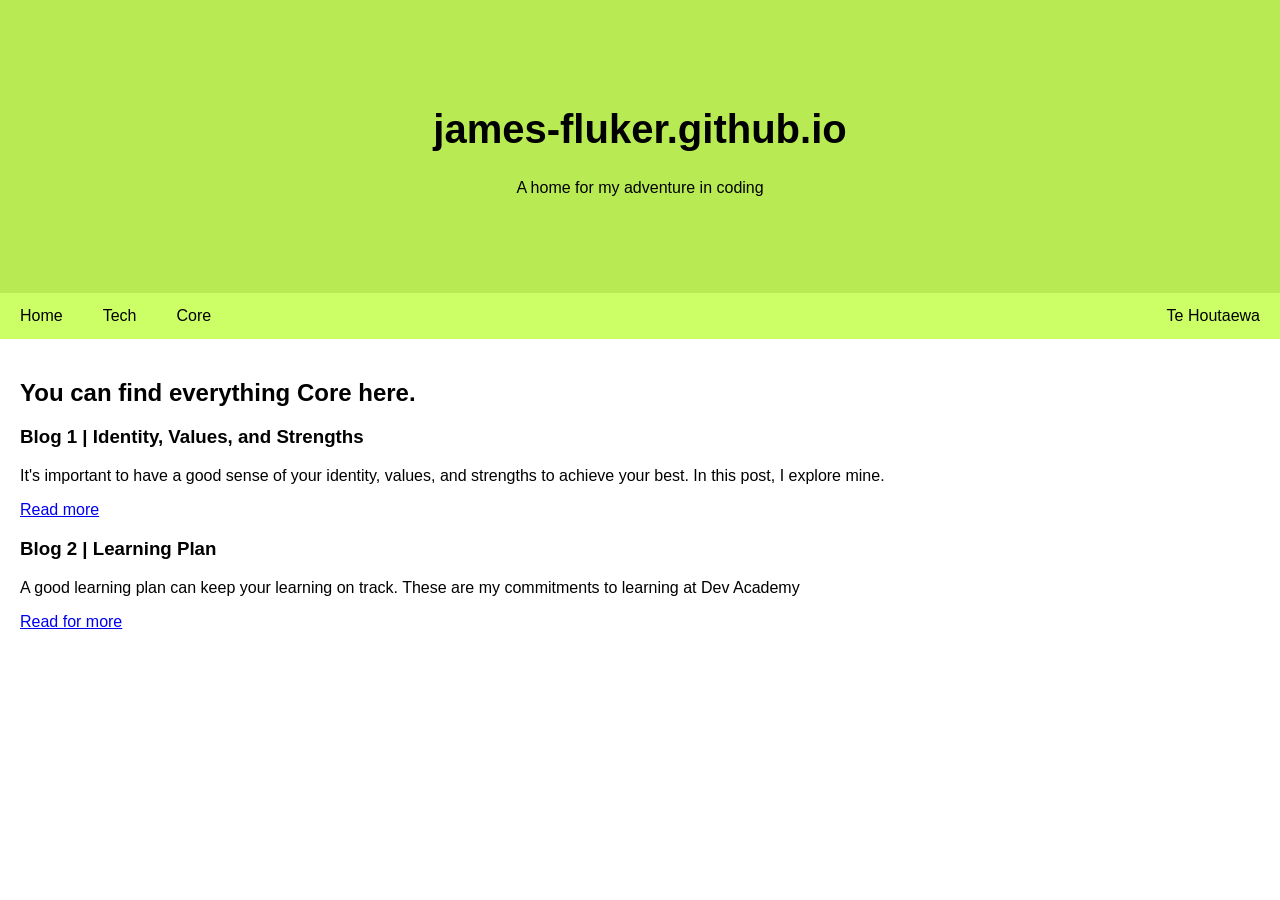
<file: blog/core.html>
<!DOCTYPE html>
<html>
<head>
  <title>james-fluker.github io | Core</title>
<meta charset="UTF-8">
<meta name="viewport" content="width=device-width, initial-scale=1">
<link href="styles/main.css" rel="stylesheet" type="text/css">
</head>
<body>

<div class="header">
  <h1>james-fluker.github.io</h1>
  <p>A home for my adventure in coding </p>
</div>

<div class="navbar">
  <a href="index.html">Home</a>
  <a href="tech.html">Tech</a>
  <a href="#">Core</a>
  <a href="te-houtaewa.html" class="right">Te Houtaewa</a>
</div>

<div class="body">
  <div class="row">
    <div class="main">

      <h2>You can find everything Core here.</h2>

      <h3>Blog 1 | Identity, Values, and Strengths</h3>
      <p>It's important to have a good sense of your identity, values, and strengths to achieve your best. In this post, I explore mine.</p>
      <p><a href="learning-plan.html">Read more</a></p>

      <h3>Blog 2 | Learning Plan</h3>
      <p>A good learning plan can keep your learning on track. These are my commitments to learning at Dev Academy</p>
      <p><a href="learning-plan.html">Read for more</a></p>

    </div>
  </div>
</div>

</body>
</file>
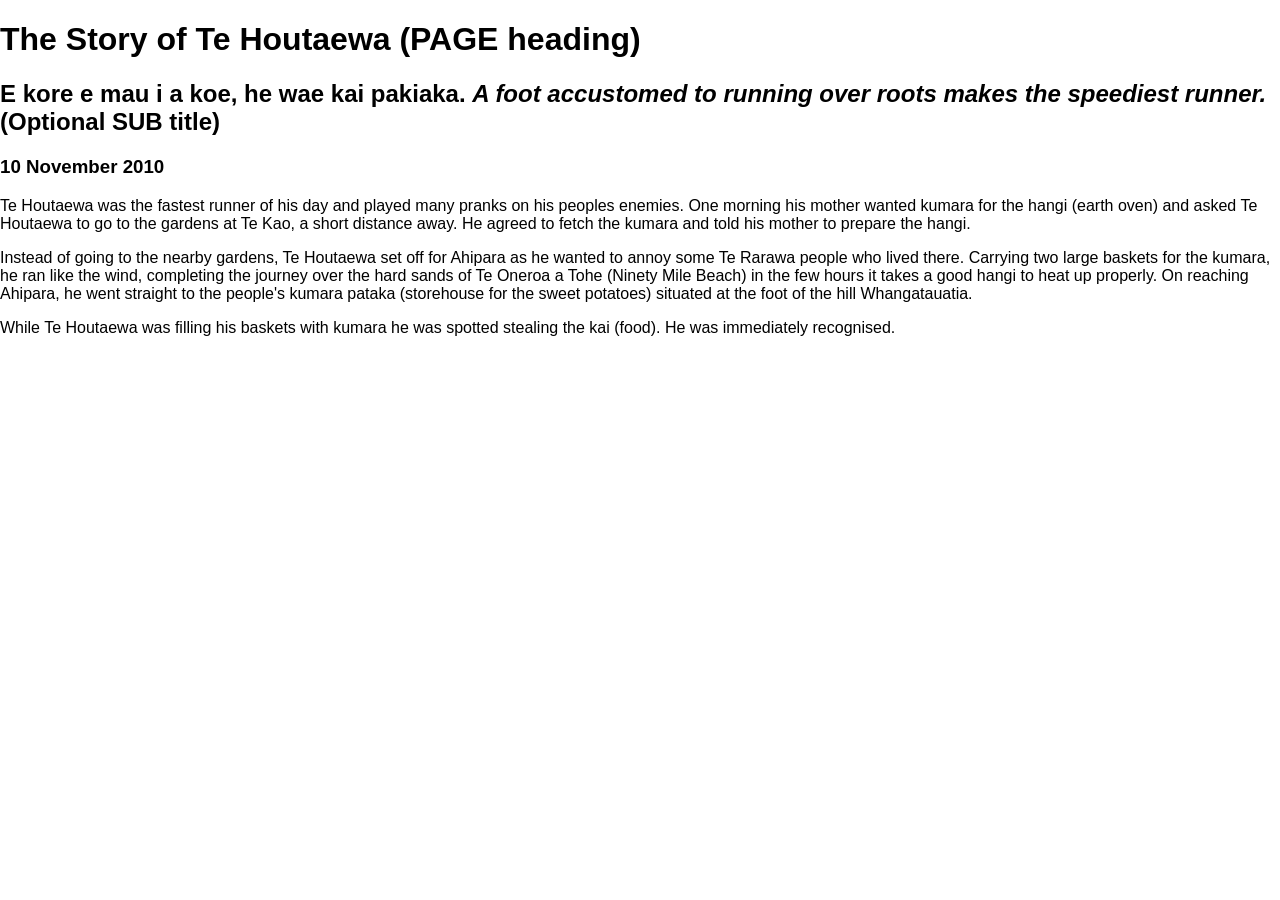
<file: blog/te-houtaewa-template.html>
<!DOCTYPE html>
<html>
  <head>
    <title>Stories and Legends (PAGE title) </title>
    <meta charset="UTF-8">
    <link href="../styles/main.css" rel="stylesheet" type="text/css">
  </head>
  
  <body>
    <h1>The Story of Te Houtaewa (PAGE heading)</h1>
    <h2>E kore e mau i a koe, he wae kai pakiaka. <em>A foot accustomed to running over roots makes the speediest runner.</em> (Optional SUB title) </h2>
    <h3>10 November 2010</h3>
    
    <p>
      Te Houtaewa was the fastest runner of his day and played many pranks on his peoples enemies. One morning his mother wanted kumara for the hangi (earth oven) and asked Te Houtaewa to go to the gardens at Te Kao, a short distance away. He agreed to fetch the kumara and told his mother to prepare the hangi.
    </p>
    <p>
      Instead of going to the nearby gardens, Te Houtaewa set off for Ahipara as he wanted to annoy some Te Rarawa people who lived there. Carrying two large baskets for the kumara, he ran like the wind, completing the journey over the hard sands of Te Oneroa a Tohe (Ninety Mile Beach) in the few hours it takes a good hangi to heat up properly. On reaching Ahipara, he went straight to the people's kumara pataka (storehouse for the sweet potatoes) situated at the foot of the hill Whangatauatia.
    </p>
    <p>
      While Te Houtaewa was filling his baskets with kumara he was spotted stealing the kai (food). He was immediately recognised.
    </p>
    
    <!-- this is a comment. -->
  
  </body>
</html>
</file>
<file: blog/styles/main.css>
* {
  box-sizing: border-box;
}

body {
  font-family: Arial, Helvetica, sans-serif;
  margin: 0;
  background-color: #FFFFFF;
}

.fakeimg {
  background-color: #aaa;
  width: 100%;
  padding: 20px;
}

.header {
  padding: 80px;
  text-align: center;
  background: #b8eb53;
  color: black;
}

.header h1 {
  font-size: 40px;
}

.main {   
  -ms-flex: 70%; /* IE10 */
  flex: 70%;
  background-color: white;
  padding: 20px;
}

@media screen and (max-width: 700px) {
  .row {   
    flex-direction: column;
  }
}

@media screen and (max-width: 400px) {
  .navbar a {
    float: none;
    width: 100%;
  }
}

.navbar {
  overflow: hidden;
  background-color: #ccff66;
}

.navbar a {
  float: left;
  display: block;
  color: black;
  text-align: center;
  padding: 14px 20px;
  text-decoration: none;
}

.navbar a.right {
  float: right;
}

.navbar a:hover {
  background-color: #e8ffc5;
  color: black;
}

ol {
  list-style-type: decimal;
  list-style-position: outside;
}

.row {  
  display: -ms-flexbox; /* IE10 */
  display: flex;
  -ms-flex-wrap: wrap; /* IE10 */
  flex-wrap: wrap;
}
</file>
<file: styles/main.css>
* {
  box-sizing: border-box;
}

body {
  font-family: Arial, Helvetica, sans-serif;
  margin: 0;
  background-color: #FFFFFF;
}

.fakeimg {
  background-color: #aaa;
  width: 100%;
  padding: 20px;
}

.header {
  padding: 80px;
  text-align: center;
  background: #b8eb53;
  color: black;
}

.header h1 {
  font-size: 40px;
}

.main {   
  -ms-flex: 70%; /* IE10 */
  flex: 70%;
  background-color: white;
  padding: 20px;
}

@media screen and (max-width: 700px) {
  .row {   
    flex-direction: column;
  }
}

@media screen and (max-width: 400px) {
  .navbar a {
    float: none;
    width: 100%;
  }
}

.navbar {
  overflow: hidden;
  background-color: #ccff66;
}

.navbar a {
  float: left;
  display: block;
  color: black;
  text-align: center;
  padding: 14px 20px;
  text-decoration: none;
}

.navbar a.right {
  float: right;
}

.navbar a:hover {
  background-color: #e8ffc5;
  color: black;
}

ol {
  list-style-type: decimal;
  list-style-position: outside;
}

.row {  
  display: -ms-flexbox; /* IE10 */
  display: flex;
  -ms-flex-wrap: wrap; /* IE10 */
  flex-wrap: wrap;
}
</file>
